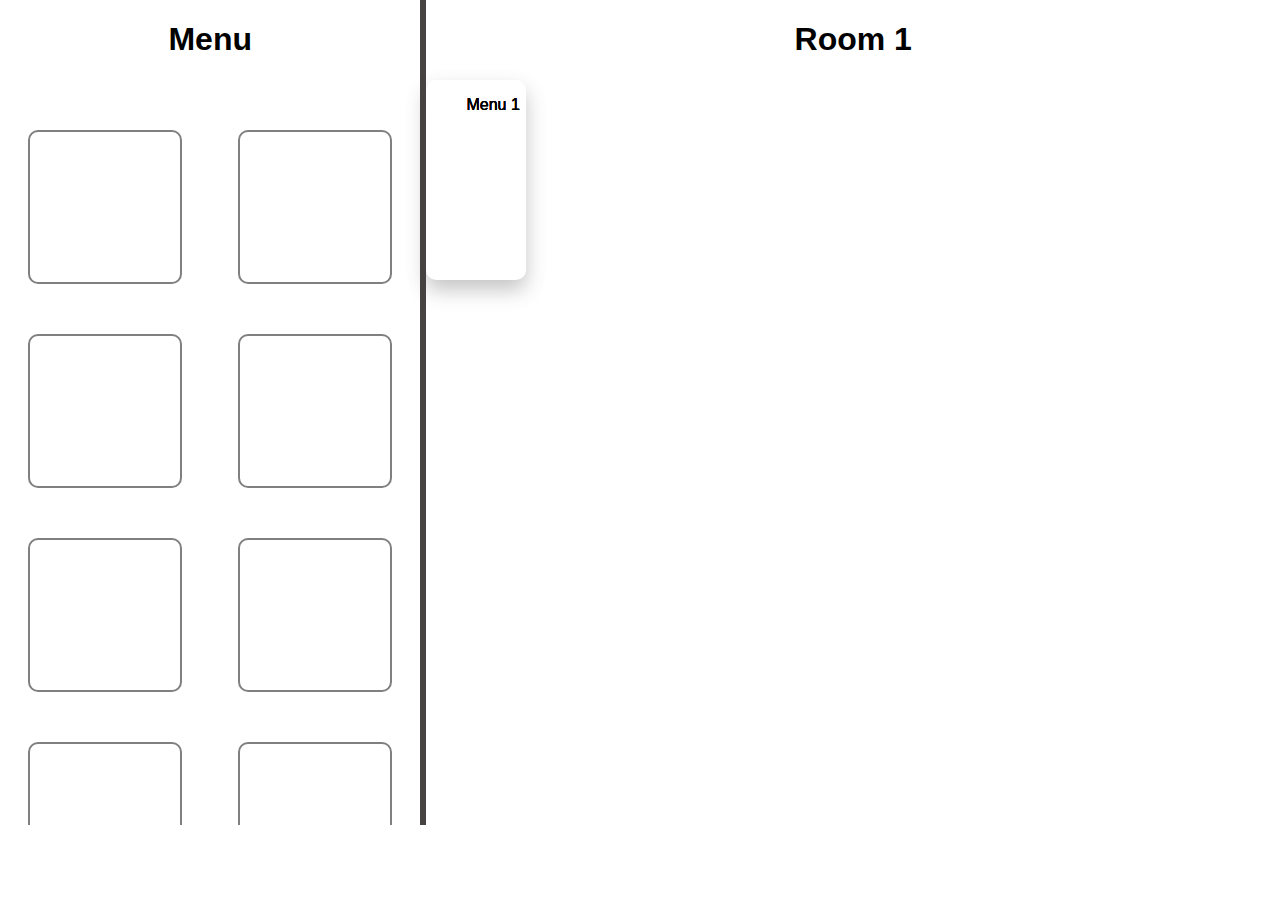
<file: index.html>
<!DOCTYPE html>
<html lang="en">
<head>
    <meta charset="UTF-8">
    <meta http-equiv="X-UA-Compatible" content="IE=edge">
    <meta name="viewport" content="width=device-width, initial-scale=1.0">
    <meta http-equiv="refresh" content="0; url=/views/homepage.html">
    <title>Document</title>
</head>
<body>
    
</body>
</html>
</file>
